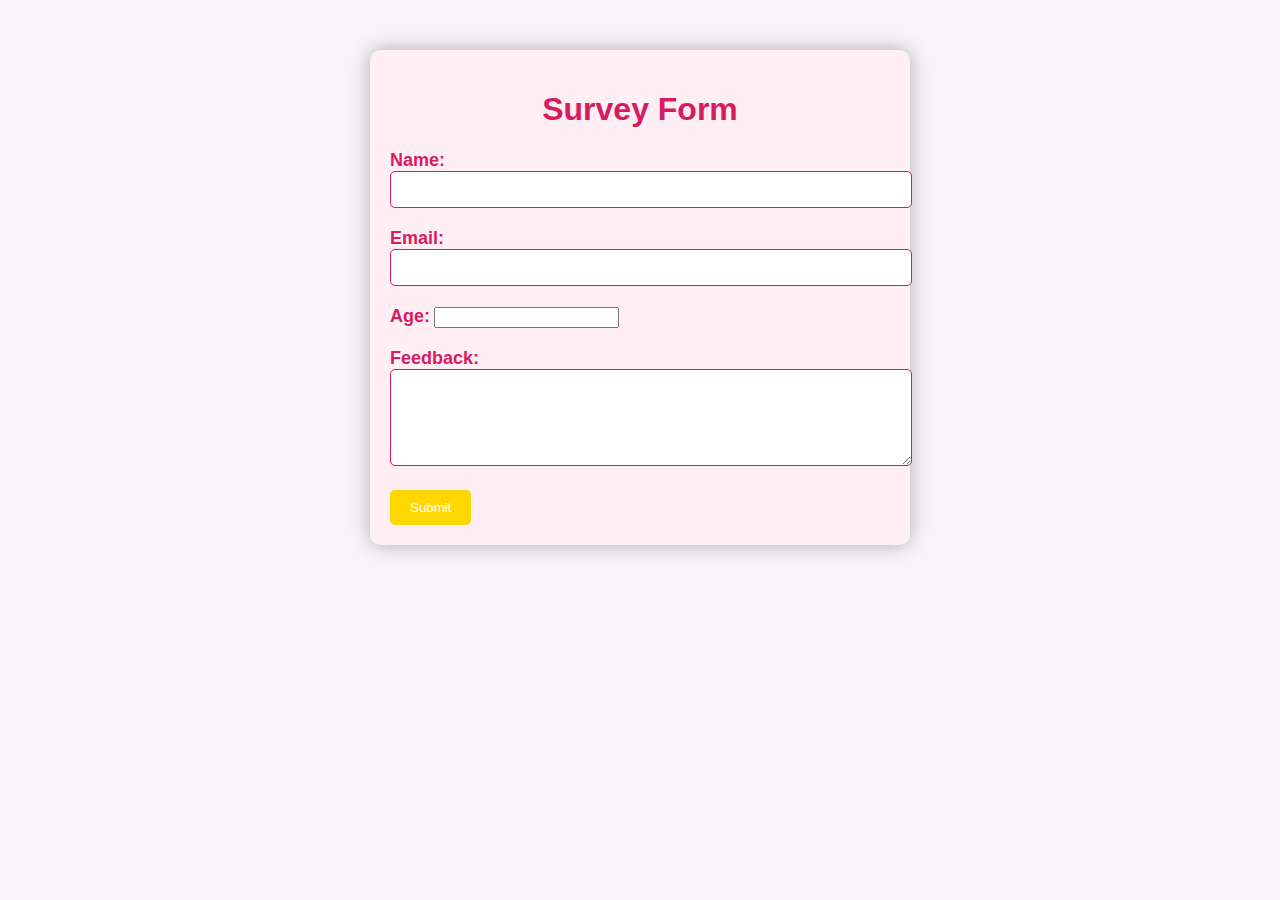
<file: SurveyWebSite/Index.html>
<!DOCTYPE html>
<html lang="en">
<head>
  <meta charset="UTF-8">
  <meta name="viewport" content="width=device-width, initial-scale=1.0">
  <title>Colorful Survey Form</title>
  <link rel="stylesheet" href="styles.css">
</head>
<body>
  <div class="container">
    <form id="survey-form">
      <h1>Survey Form</h1>
      <div class="form-group">
        <label for="name">Name:</label>
        <input type="text" id="name" name="name" required>
      </div>
      <div class="form-group">
        <label for="email">Email:</label>
        <input type="email" id="email" name="email" required>
      </div>
      <div class="form-group">
        <label for="age">Age:</label>
        <input type="number" id="age" name="age" min="1" required>
      </div>
      <div class="form-group">
        <label for="feedback">Feedback:</label>
        <textarea id="feedback" name="feedback" rows="5" required></textarea>
      </div>
      <button type="submit">Submit</button>
    </form>
  </div>

  <script src="script.js"></script>
</body>
</html>
</file>
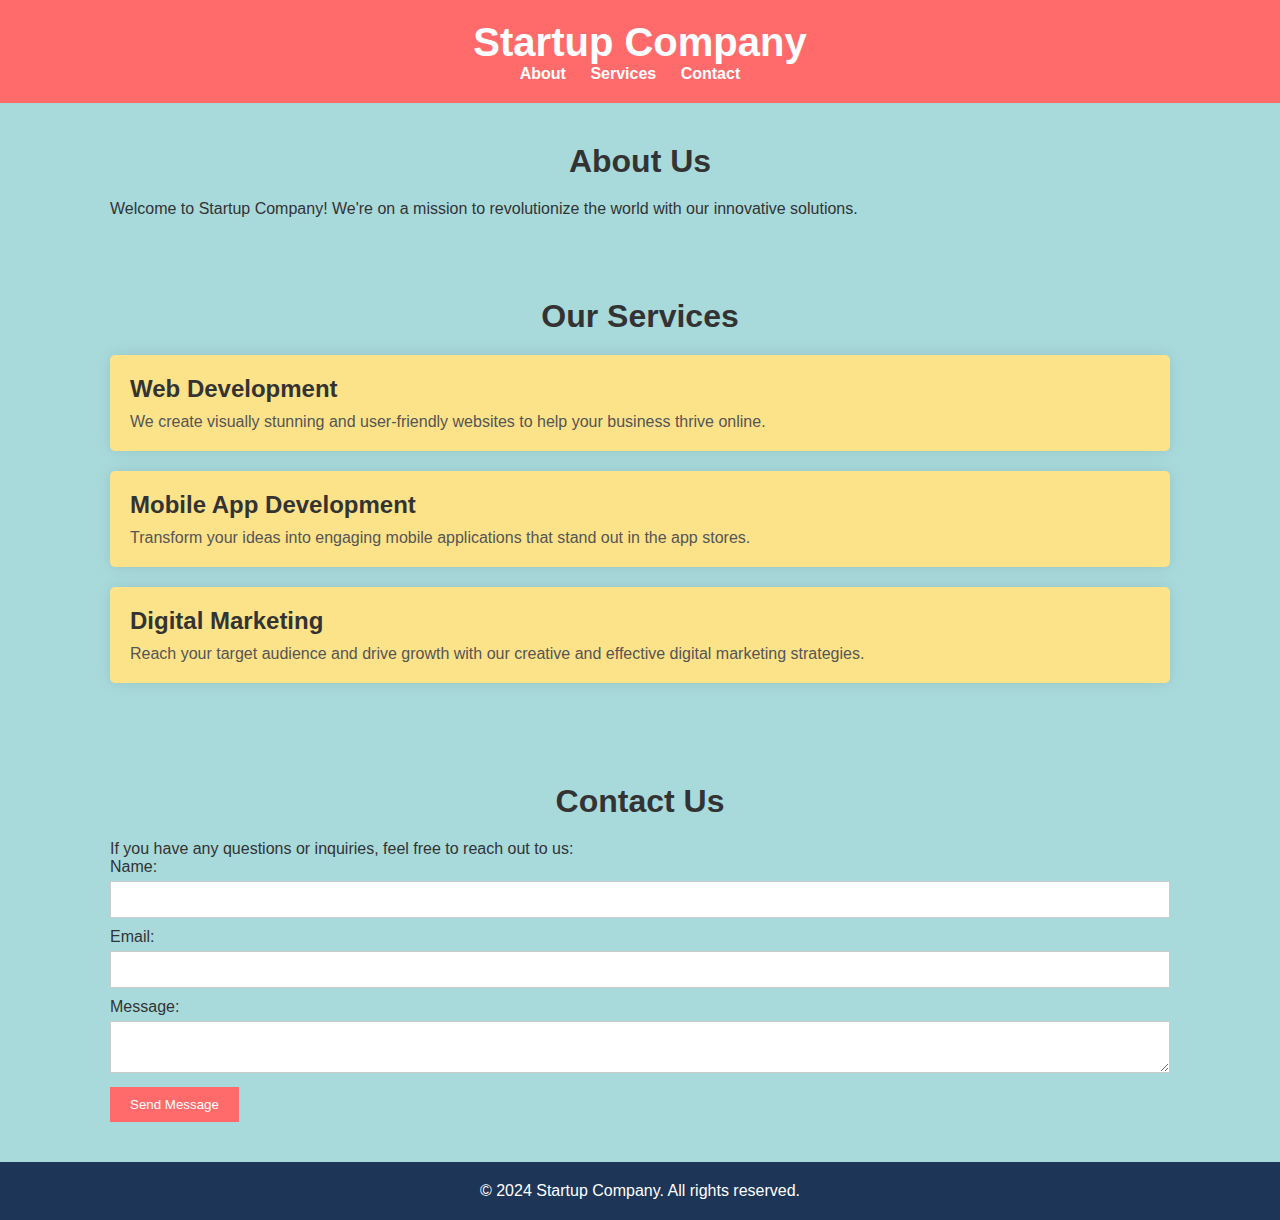
<file: WebSite/index.html>
<!DOCTYPE html>
<html lang="en">
<head>
  <meta charset="UTF-8">
  <meta name="viewport" content="width=device-width, initial-scale=1.0">
  <title>Colorful Startup Landing Page</title>
  <link rel="stylesheet" href="styles.css">
</head>
<body>
  <header>
    <div class="container">
      <h1>Startup Company</h1>
      <nav>
        <ul>
          <li><a href="#about">About</a></li>
          <li><a href="#services">Services</a></li>
          <li><a href="#contact">Contact</a></li>
        </ul>
      </nav>
    </div>
  </header>

  <section id="about" class="section colorful-section">
    <div class="container">
      <h2>About Us</h2>
      <p>Welcome to Startup Company! We're on a mission to revolutionize the world with our innovative solutions.</p>
    </div>
  </section>

  <section id="services" class="section colorful-section">
    <div class="container">
      <h2>Our Services</h2>
      <div class="service">
        <h3>Web Development</h3>
        <p>We create visually stunning and user-friendly websites to help your business thrive online.</p>
      </div>
      <div class="service">
        <h3>Mobile App Development</h3>
        <p>Transform your ideas into engaging mobile applications that stand out in the app stores.</p>
      </div>
      <div class="service">
        <h3>Digital Marketing</h3>
        <p>Reach your target audience and drive growth with our creative and effective digital marketing strategies.</p>
      </div>
    </div>
  </section>

  <section id="contact" class="section colorful-section">
    <div class="container">
      <h2>Contact Us</h2>
      <p>If you have any questions or inquiries, feel free to reach out to us:</p>
      <form id="contact-form">
        <label for="name">Name:</label>
        <input type="text" id="name" name="name" required>
        <label for="email">Email:</label>
        <input type="email" id="email" name="email" required>
        <label for="message">Message:</label>
        <textarea id="message" name="message" required></textarea>
        <button type="submit">Send Message</button>
      </form>
    </div>
  </section>

  <footer class="colorful-footer">
    <div class="container">
      <p>&copy; 2024 Startup Company. All rights reserved.</p>
    </div>
  </footer>

  <script src="script.js"></script>
</body>
</html>
</file>
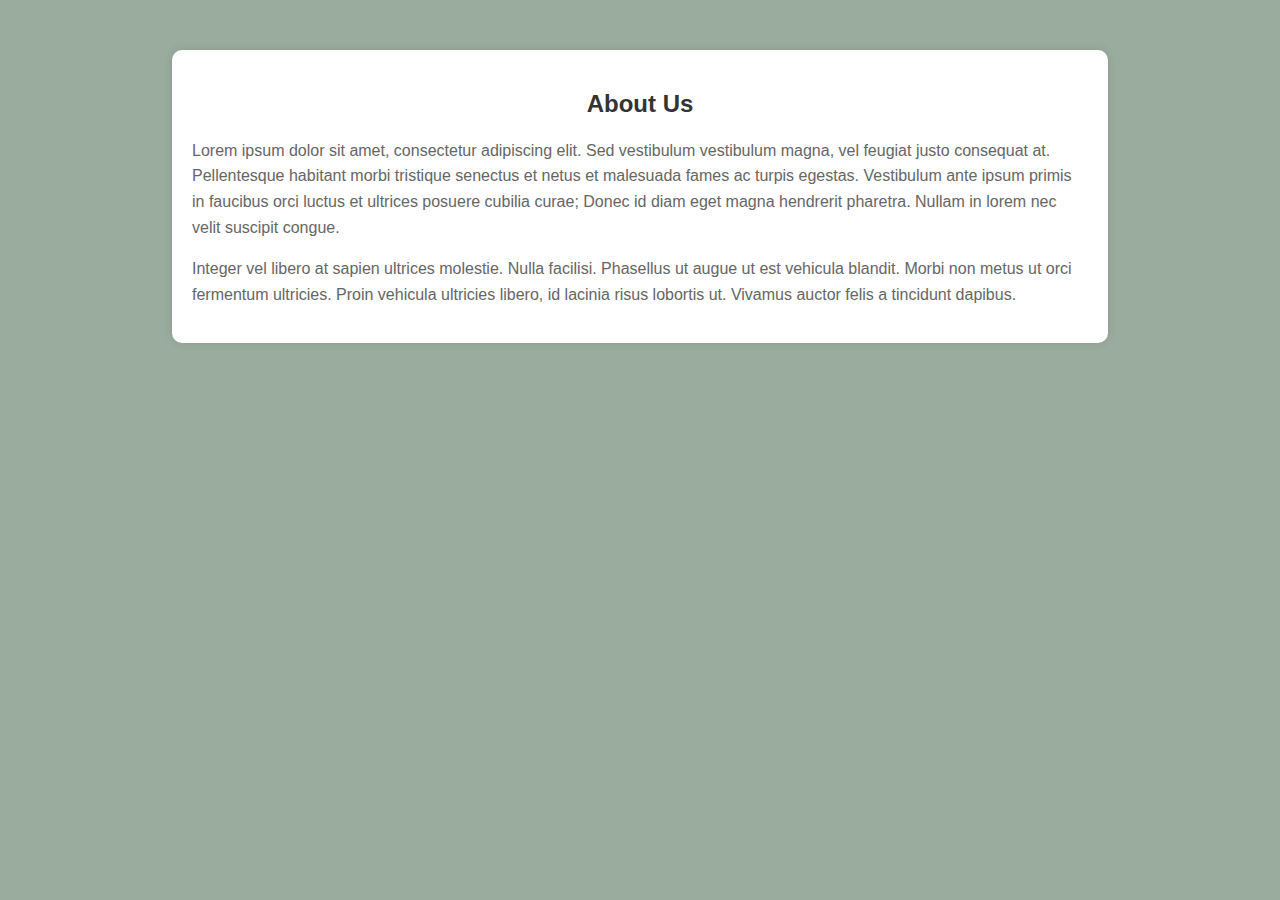
<file: BookSellingSite/aboutUs.html>
<!DOCTYPE html>
<html lang="en">
<head>
    <meta charset="UTF-8">
    <meta name="viewport" content="width=device-width, initial-scale=1.0">
    <title>About Us</title>
    <link rel="stylesheet" href="aboutUs.css">
</head>
<body>
    <div class="container">
        <h2>About Us</h2>
        <p>Lorem ipsum dolor sit amet, consectetur adipiscing elit. Sed vestibulum vestibulum magna, vel feugiat justo consequat at. Pellentesque habitant morbi tristique senectus et netus et malesuada fames ac turpis egestas. Vestibulum ante ipsum primis in faucibus orci luctus et ultrices posuere cubilia curae; Donec id diam eget magna hendrerit pharetra. Nullam in lorem nec velit suscipit congue.</p>
        <p>Integer vel libero at sapien ultrices molestie. Nulla facilisi. Phasellus ut augue ut est vehicula blandit. Morbi non metus ut orci fermentum ultricies. Proin vehicula ultricies libero, id lacinia risus lobortis ut. Vivamus auctor felis a tincidunt dapibus.</p>
    </div>
</body>
</html>
</file>
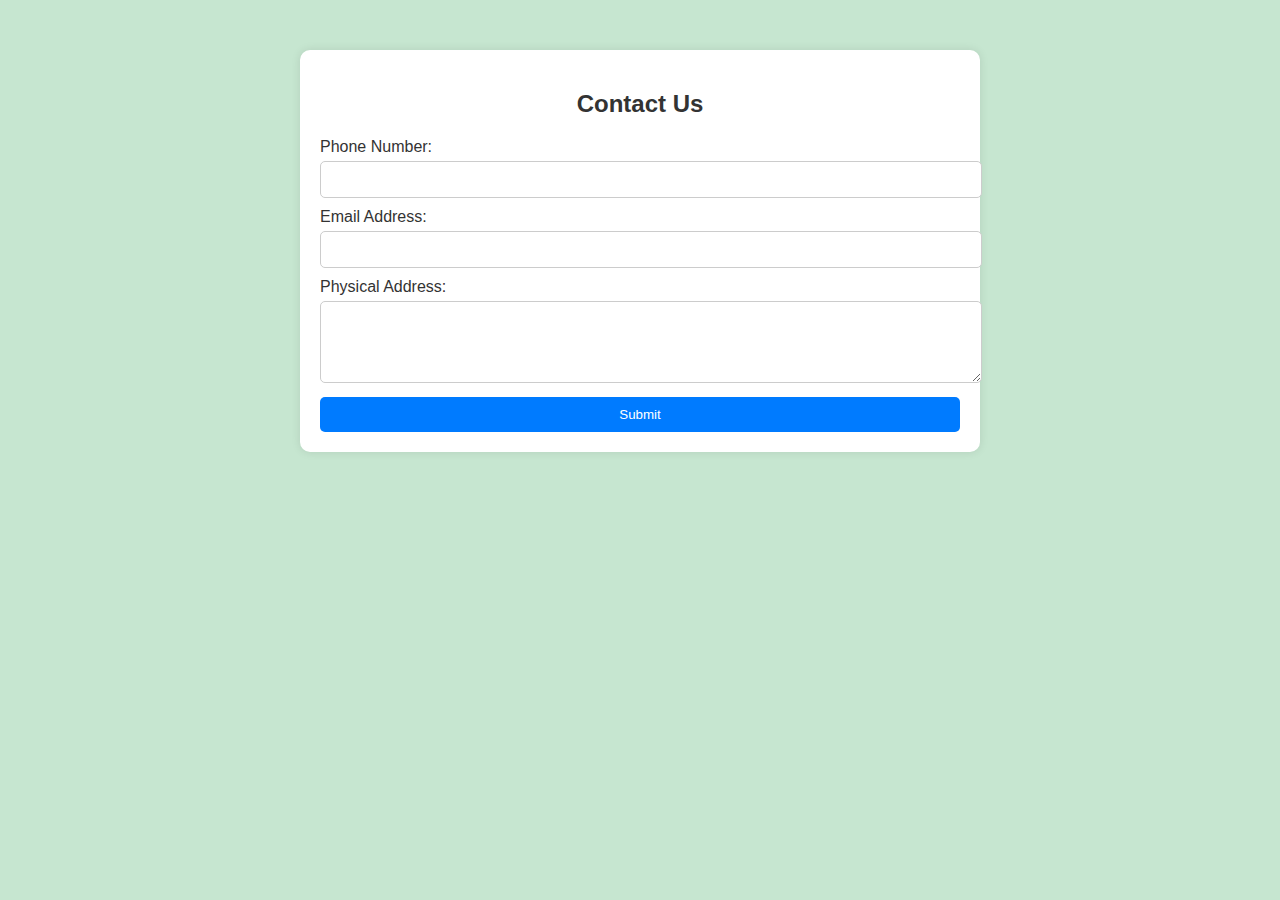
<file: BookSellingSite/contactUs.html>
<!DOCTYPE html>
<html lang="en">
<head>
    <meta charset="UTF-8">
    <meta name="viewport" content="width=device-width, initial-scale=1.0">
    <title>Contact Form</title>
    <link rel="stylesheet" href="contactUs.css">
</head>
<body>
    <div class="container">
        <h2>Contact Us</h2>
        <form action="#" method="post">
            <label for="phone">Phone Number:</label>
            <input type="tel" id="phone" name="phone" required>

            <label for="email">Email Address:</label>
            <input type="email" id="email" name="email" required>

            <label for="address">Physical Address:</label>
            <textarea id="address" name="address" rows="4" required></textarea>

            <input type="submit" value="Submit">
        </form>
    </div>
</body>
</html>
</file>
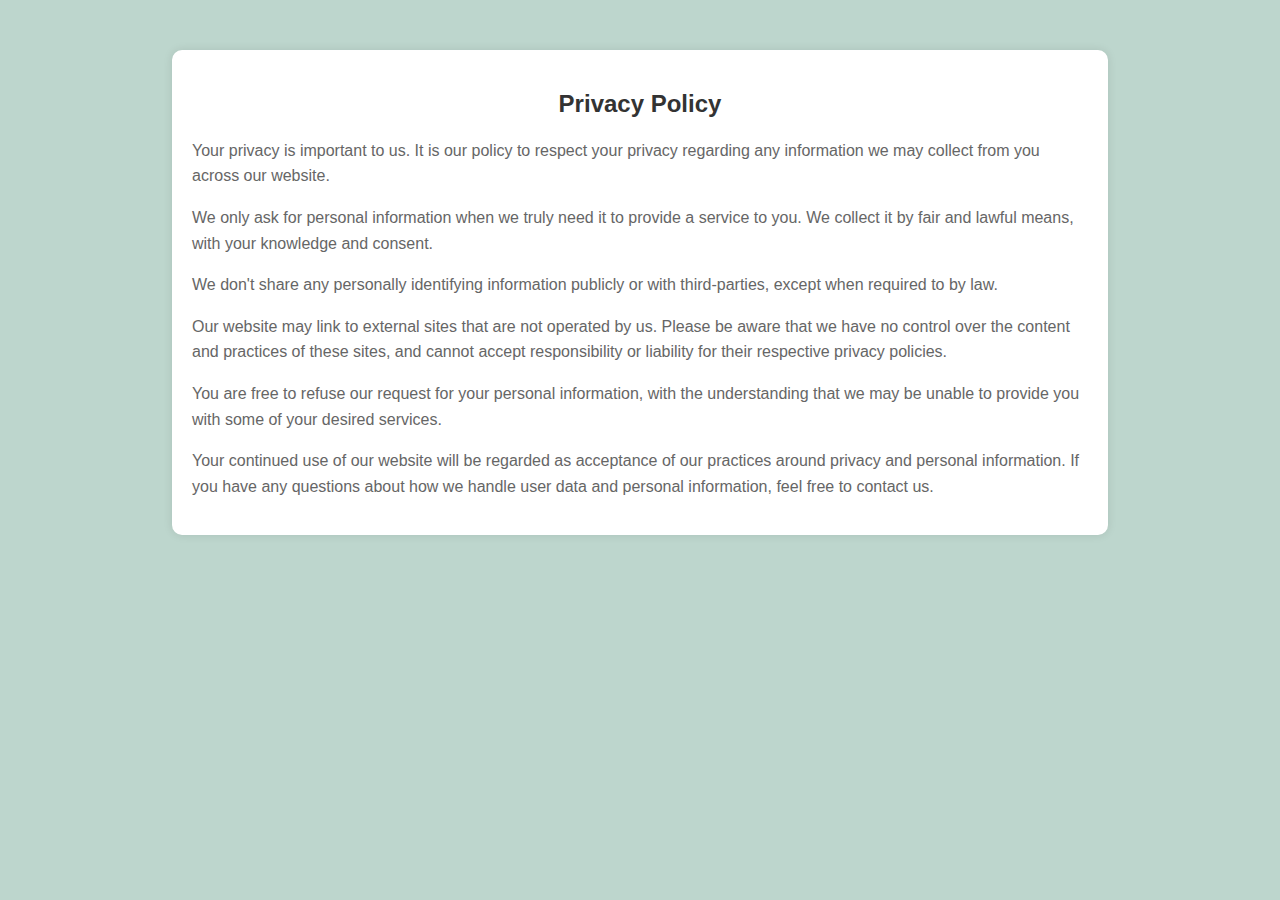
<file: BookSellingSite/PrivacyPolicy.html>
<!DOCTYPE html>
<html lang="en">
<head>
    <meta charset="UTF-8">
    <meta name="viewport" content="width=device-width, initial-scale=1.0">
    <title>Privacy Policy</title>
    <link rel="stylesheet" href="./PrivacyPolicy.css">
</head>
<body>
    <div class="container">
        <h2>Privacy Policy</h2>
        <p>Your privacy is important to us. It is our policy to respect your privacy regarding any information we may collect from you across our website.</p>
        <p>We only ask for personal information when we truly need it to provide a service to you. We collect it by fair and lawful means, with your knowledge and consent.</p>
        <p>We don't share any personally identifying information publicly or with third-parties, except when required to by law.</p>
        <p>Our website may link to external sites that are not operated by us. Please be aware that we have no control over the content and practices of these sites, and cannot accept responsibility or liability for their respective privacy policies.</p>
        <p>You are free to refuse our request for your personal information, with the understanding that we may be unable to provide you with some of your desired services.</p>
        <p>Your continued use of our website will be regarded as acceptance of our practices around privacy and personal information. If you have any questions about how we handle user data and personal information, feel free to contact us.</p>
    </div>
</body>
</html>
</file>
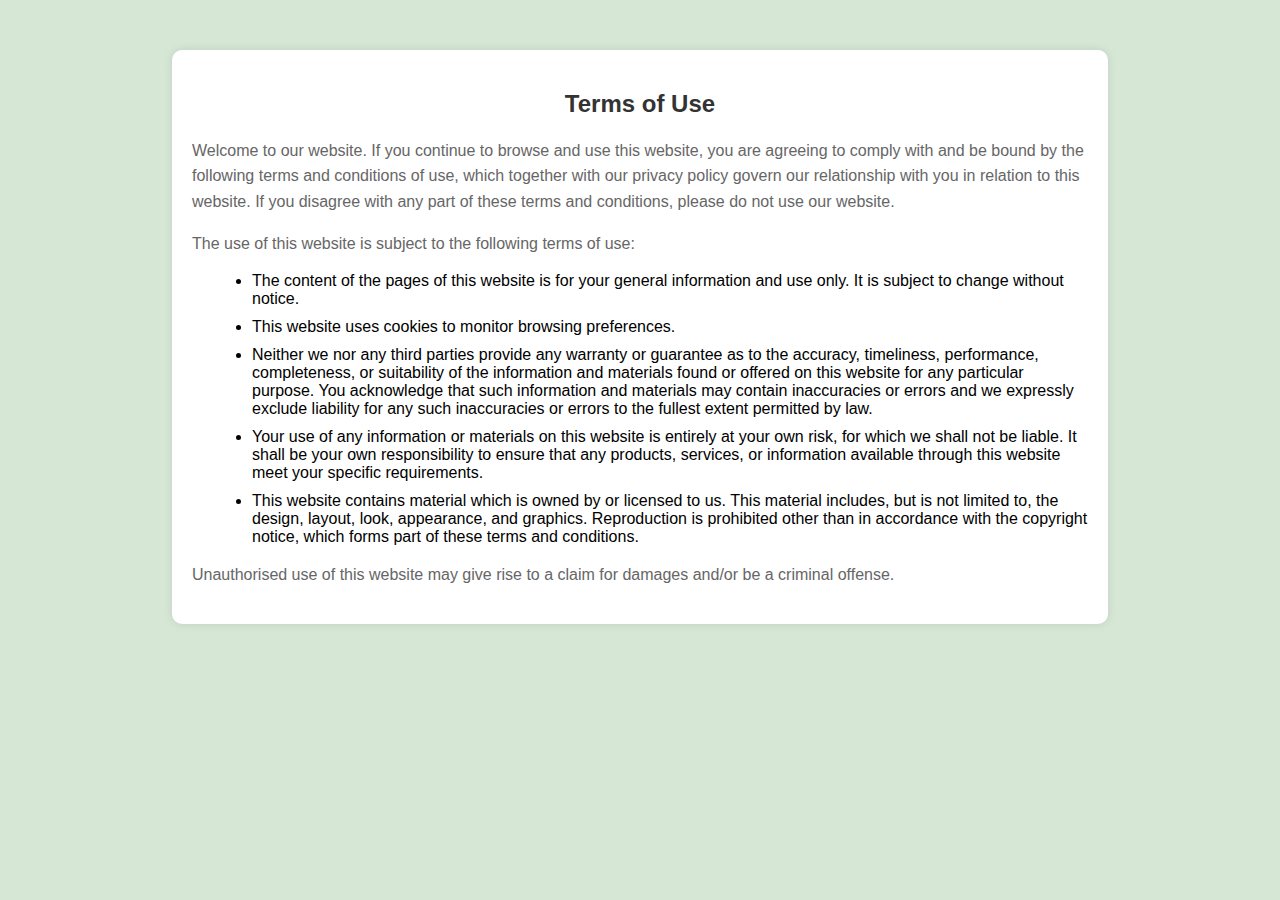
<file: BookSellingSite/TermsofUse.html>
<!DOCTYPE html>
<html lang="en">
<head>
    <meta charset="UTF-8">
    <meta name="viewport" content="width=device-width, initial-scale=1.0">
    <title>Terms of Use</title>
    <link rel="stylesheet" href="./TermsofUse.css">
</head>
<body>
    <div class="container">
        <h2>Terms of Use</h2>
        <p>Welcome to our website. If you continue to browse and use this website, you are agreeing to comply with and be bound by the following terms and conditions of use, which together with our privacy policy govern our relationship with you in relation to this website. If you disagree with any part of these terms and conditions, please do not use our website.</p>
        <p>The use of this website is subject to the following terms of use:</p>
        <ul>
            <li>The content of the pages of this website is for your general information and use only. It is subject to change without notice.</li>
            <li>This website uses cookies to monitor browsing preferences.</li>
            <li>Neither we nor any third parties provide any warranty or guarantee as to the accuracy, timeliness, performance, completeness, or suitability of the information and materials found or offered on this website for any particular purpose. You acknowledge that such information and materials may contain inaccuracies or errors and we expressly exclude liability for any such inaccuracies or errors to the fullest extent permitted by law.</li>
            <li>Your use of any information or materials on this website is entirely at your own risk, for which we shall not be liable. It shall be your own responsibility to ensure that any products, services, or information available through this website meet your specific requirements.</li>
            <li>This website contains material which is owned by or licensed to us. This material includes, but is not limited to, the design, layout, look, appearance, and graphics. Reproduction is prohibited other than in accordance with the copyright notice, which forms part of these terms and conditions.</li>
        </ul>
        <p>Unauthorised use of this website may give rise to a claim for damages and/or be a criminal offense.</p>
    </div>
</body>
</html>
</file>
<file: SurveyWebSite/styles.css>
body {
    margin: 0;
    padding: 0;
    font-family: 'Segoe UI', Tahoma, Geneva, Verdana, sans-serif;
    background-color: #f8f4f9; /* Light pink background */
  }
  
  .container {
    background-color: #fdeff3; /* Light pink */
    padding: 20px;
    border-radius: 10px;
    margin: 50px auto;
    max-width: 500px;
    box-shadow: 0 0 20px rgba(0, 0, 0, 0.3);
  }
  
  h1 {
    color: #d81b60; /* Dark pink */
    text-align: center;
  }
  
  .form-group {
    margin-bottom: 20px;
  }
  
  label {
    font-size: 18px;
    font-weight: bold;
    color: #d81b60; /* Dark pink */
  }
  
  input[type="text"],
  input[type="email"],
  textarea {
    width: 100%;
    padding: 10px;
    border: 1px solid #d81b60; /* Dark pink border */
    border-radius: 5px;
    background-color: #fff; /* White */
  }
  
  input[type="text"]:focus,
  input[type="email"]:focus,
  textarea:focus {
    outline: none;
    border-color: #d81b60; /* Dark pink border on focus */
  }
  
  button {
    padding: 10px 20px;
    background-color: #ffd700; /* Gold */
    color: #fff;
    border: none;
    border-radius: 5px;
    cursor: pointer;
    transition: background-color 0.3s ease;
  }
  
  button:hover {
    background-color: #ffcc00; /* Lighter gold on hover */
  }
</file>
<file: WebSite/styles.css>
* {
  margin: 0;
  padding: 0;
  box-sizing: border-box;
}

body {
  font-family: 'Arial', sans-serif;
  background-color: #fff;
  color: #333;
}

.container {
  max-width: 1100px;
  margin: 0 auto;
  padding: 0 20px;
}

header {
  background-color: #ff6b6b;
  color: #fff;
  padding: 20px 0;
  text-align: center;
}

header h1 {
  font-size: 2.5rem;
}

nav ul {
  list-style-type: none;
}

nav ul li {
  display: inline;
  margin-right: 20px;
}

nav ul li a {
  color: #fff;
  text-decoration: none;
  font-weight: bold;
}

.section {
  padding: 40px 0;
}

.section h2 {
  margin-bottom: 20px;
  font-size: 2rem;
  text-align: center;
  color: #333;
}

.service {
  background-color: #fce38a;
  padding: 20px;
  margin-bottom: 20px;
  border-radius: 5px;
  box-shadow: 0 0 15px rgba(0, 0, 0, 0.1);
}

.service h3 {
  margin-bottom: 10px;
  font-size: 1.5rem;
  color: #333;
}

.service p {
  color: #555;
}

form label {
  display: block;
  margin-bottom: 5px;
}

form input[type="text"],
form input[type="email"],
form textarea {
  width: 100%;
  padding: 10px;
  margin-bottom: 10px;
  border: 1px solid #ccc;
}

form textarea {
  resize: vertical;
}

form button {
  background-color: #ff6b6b;
  color: #fff;
  border: none;
  padding: 10px 20px;
  cursor: pointer;
}

form button:hover {
  background-color: #ff5050;
}

footer {
  background-color: #457b9d;
  color: #fff;
  text-align: center;
  padding: 20px 0;
}

.colorful-section {
  background-color: #a8dadc;
}

.colorful-footer {
  background-color: #1d3557;
}
</file>
<file: BookSellingSite/aboutUs.css>
body {
    font-family: Arial, sans-serif;
    background-color: #9aac9e;
    margin: 0;
    padding: 0;
}

.container {
    width: 70%;
    margin: 50px auto;
    padding: 20px;
    background-color: #fff;
    border-radius: 10px;
    box-shadow: 0 0 10px rgba(0, 0, 0, 0.1);
}

h2 {
    text-align: center;
    color: #333;
}

p {
    line-height: 1.6;
    color: #666;
}
</file>
<file: BookSellingSite/contactUs.css>
body {
    font-family: Arial, sans-serif;
    background-color: #c6e6d0;
    margin: 0;
    padding: 0;
}

.container {
    width: 50%;
    margin: 50px auto;
    padding: 20px;
    background-color: #fff;
    border-radius: 10px;
    box-shadow: 0 0 10px rgba(0, 0, 0, 0.1);
}

h2 {
    text-align: center;
    color: #333;
}

form {
    margin-top: 20px;
}

label {
    display: block;
    margin-bottom: 5px;
    color: #333;
}

input[type="tel"],
input[type="email"],
textarea {
    width: 100%;
    padding: 10px;
    margin-bottom: 10px;
    border: 1px solid #ccc;
    border-radius: 5px;
}

input[type="submit"] {
    width: 100%;
    padding: 10px;
    background-color: #007bff;
    color: #fff;
    border: none;
    border-radius: 5px;
    cursor: pointer;
}

input[type="submit"]:hover {
    background-color: #0056b3;
}
</file>
<file: BookSellingSite/PrivacyPolicy.css>
body {
    font-family: Arial, sans-serif;
    background-color: #bdd6cd;
    margin: 0;
    padding: 0;
}

.container {
    width: 70%;
    margin: 50px auto;
    padding: 20px;
    background-color: #fff;
    border-radius: 10px;
    box-shadow: 0 0 10px rgba(0, 0, 0, 0.1);
}

h2 {
    text-align: center;
    color: #333;
}

p {
    line-height: 1.6;
    color: #666;
}
</file>
<file: BookSellingSite/TermsofUse.css>
body {
    font-family: Arial, sans-serif;
    background-color: #d6e7d6;
    margin: 0;
    padding: 0;
}

.container {
    width: 70%;
    margin: 50px auto;
    padding: 20px;
    background-color: #fff;
    border-radius: 10px;
    box-shadow: 0 0 10px rgba(0, 0, 0, 0.1);
}

h2 {
    text-align: center;
    color: #333;
}

p {
    line-height: 1.6;
    color: #666;
}

ul {
    margin-left: 20px;
}

li {
    margin-bottom: 10px;
}
</file>
